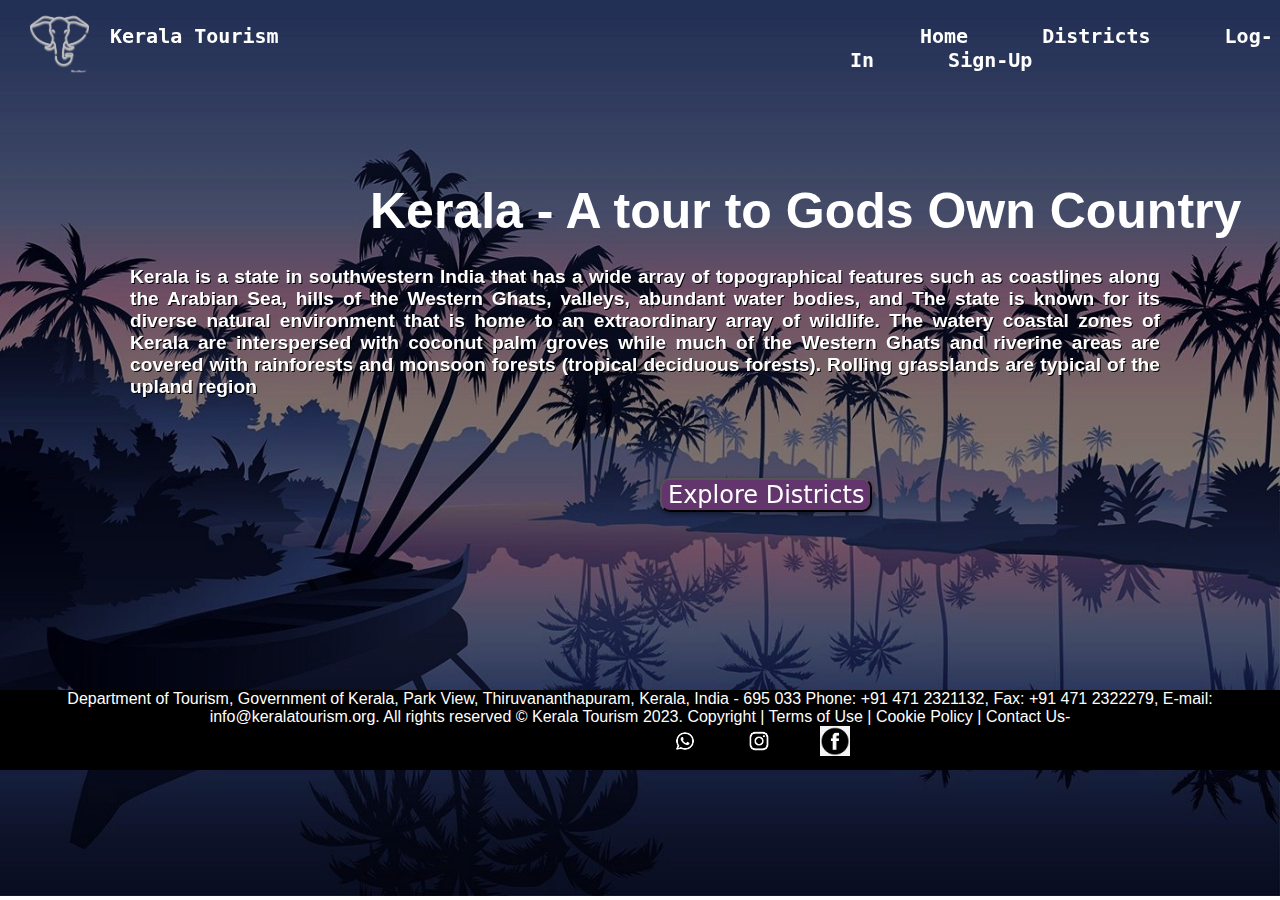
<file: index.html>
<!DOCTYPE html>
<html lang="en">
<head>
    <meta charset="UTF-8">
    <meta http-equiv="X-UA-Compatible" content="IE=edge">
    <meta name="viewport" content="width=device-width, initial-scale=1.0">
    <title> KERALA TOURISM</title>
    <link rel="stylesheet" type="text/css" href="style.css">
    
</head>
<body>
    <div class="overlay"></div>
    <div id="homepage">
         <header>
        <img id="logo" src="1683315630395.png" alt="img not found">
        <h1 id="kt">Kerala Tourism</h1>
       <div class="nav">
        <a  href="#homepage">Home</a>
        <a  href="districts.html">Districts</a>
        <a  href="login.html">Log-In</a>
        <a  href="signup.html">Sign-Up</a></div> 
    </header>
    </div>
    <h1 id="mainheading">Kerala - A tour to Gods Own Country</h1>
    <br>
    <br>
    
    <p id="para">Kerala is a state in southwestern India that has a wide array of topographical features such as coastlines along the Arabian Sea, hills of the Western Ghats, valleys, abundant water bodies, and The state is known for its diverse natural environment that is home to an extraordinary array of wildlife. The watery coastal zones of Kerala are interspersed with coconut palm groves while much of the Western Ghats and riverine areas are covered with rainforests and monsoon forests (tropical deciduous forests). Rolling grasslands are typical of the upland region</p>
     <div><a href="districts.html"><button id="explore">Explore Districts</button></a></div>
     
    
     <footer>
       <p id="foot"> Department of Tourism, Government of Kerala, Park View, Thiruvananthapuram, Kerala, India - 695 033
        Phone: +91 471 2321132, Fax: +91 471 2322279, E-mail: info@keralatourism.org.
        All rights reserved © Kerala Tourism 2023. Copyright | Terms of Use | Cookie Policy | Contact Us-</p>
<a href="https://api.whatsapp.com/send?phone=7510512345"><img id="whatsapp" src="Black-and-white-Whatsapp-logo-vector-PNG.png" alt=""></a>
<a href="https://www.instagram.com/keralatourism/?hl=en"><img id="instagram" src="Instagram-black-and-white-logo-vector-png-(5).png" alt=""></a>
<a href="https://www.facebook.com/keralatourismofficial"><img id="facebook" src="Black-icon-facebook-logo-PNG.png" alt=""></a>
     </footer>
    
    
</body>
</html>
</file>
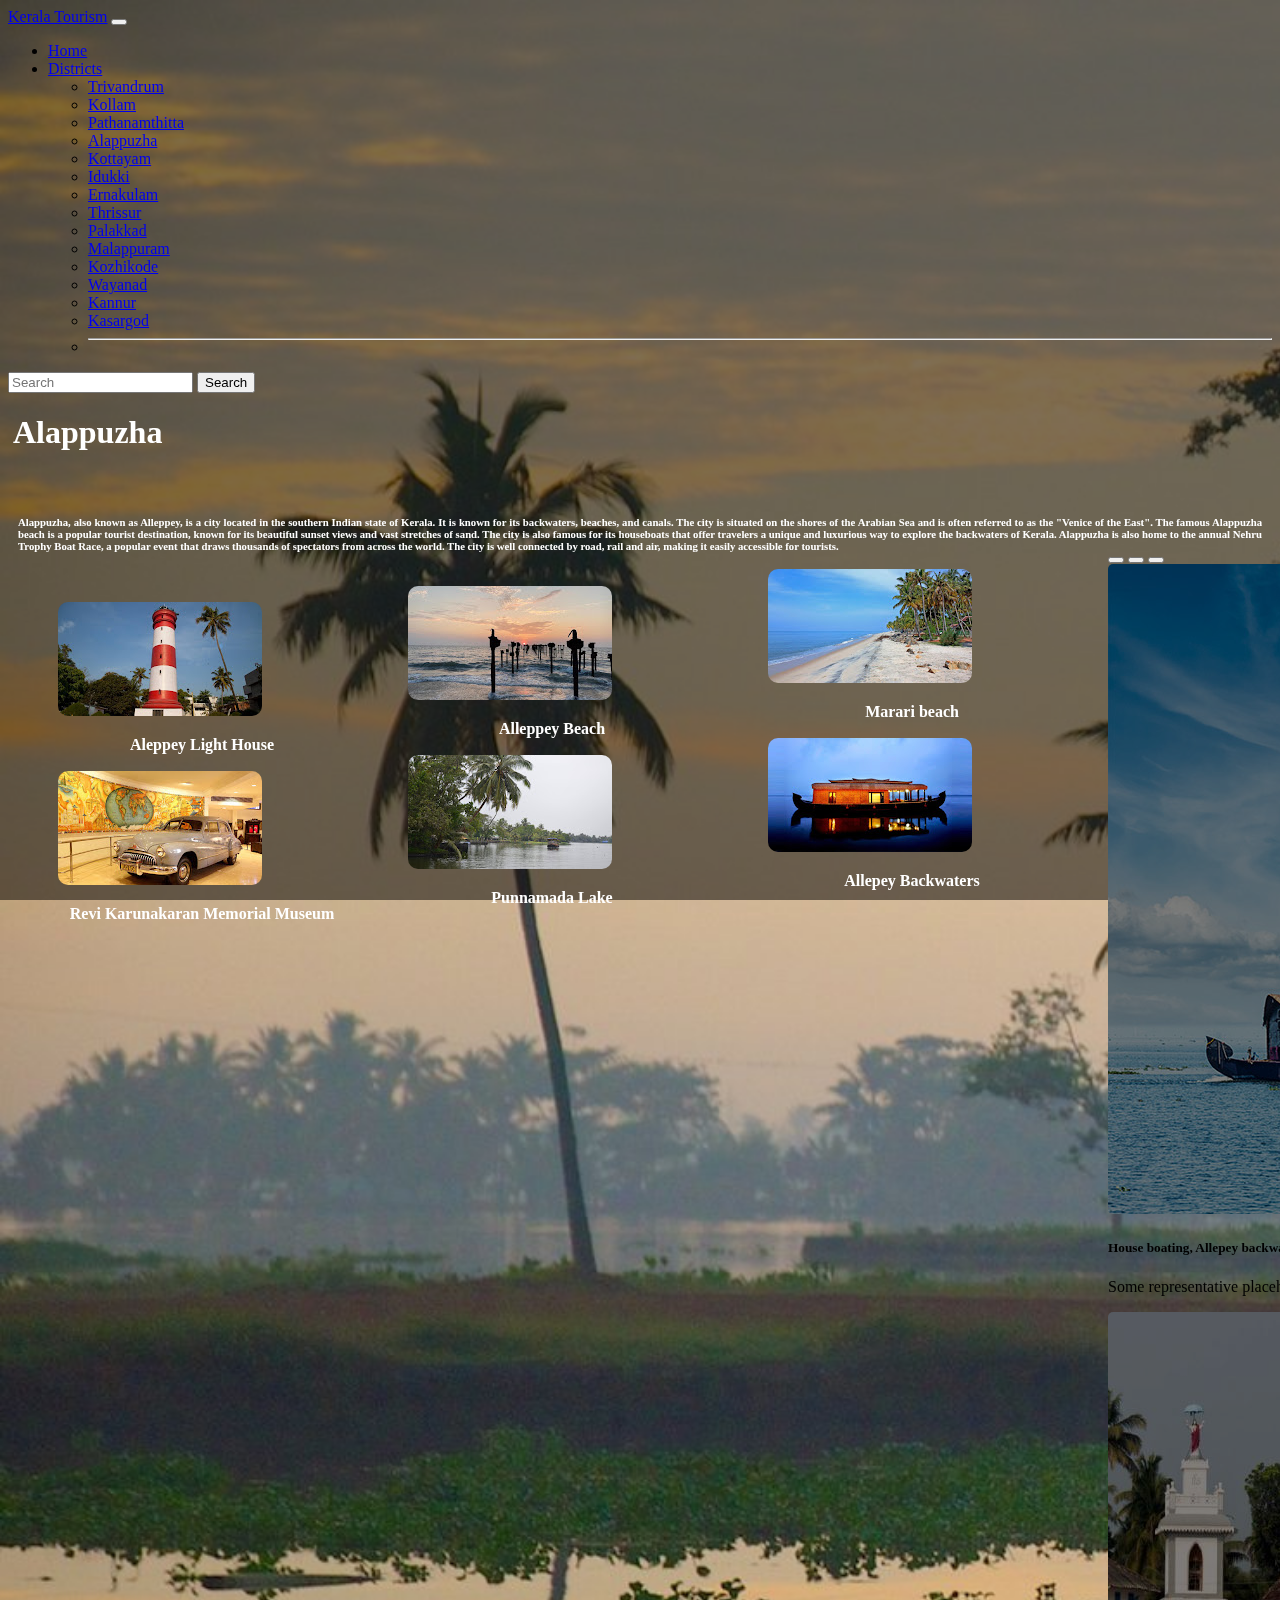
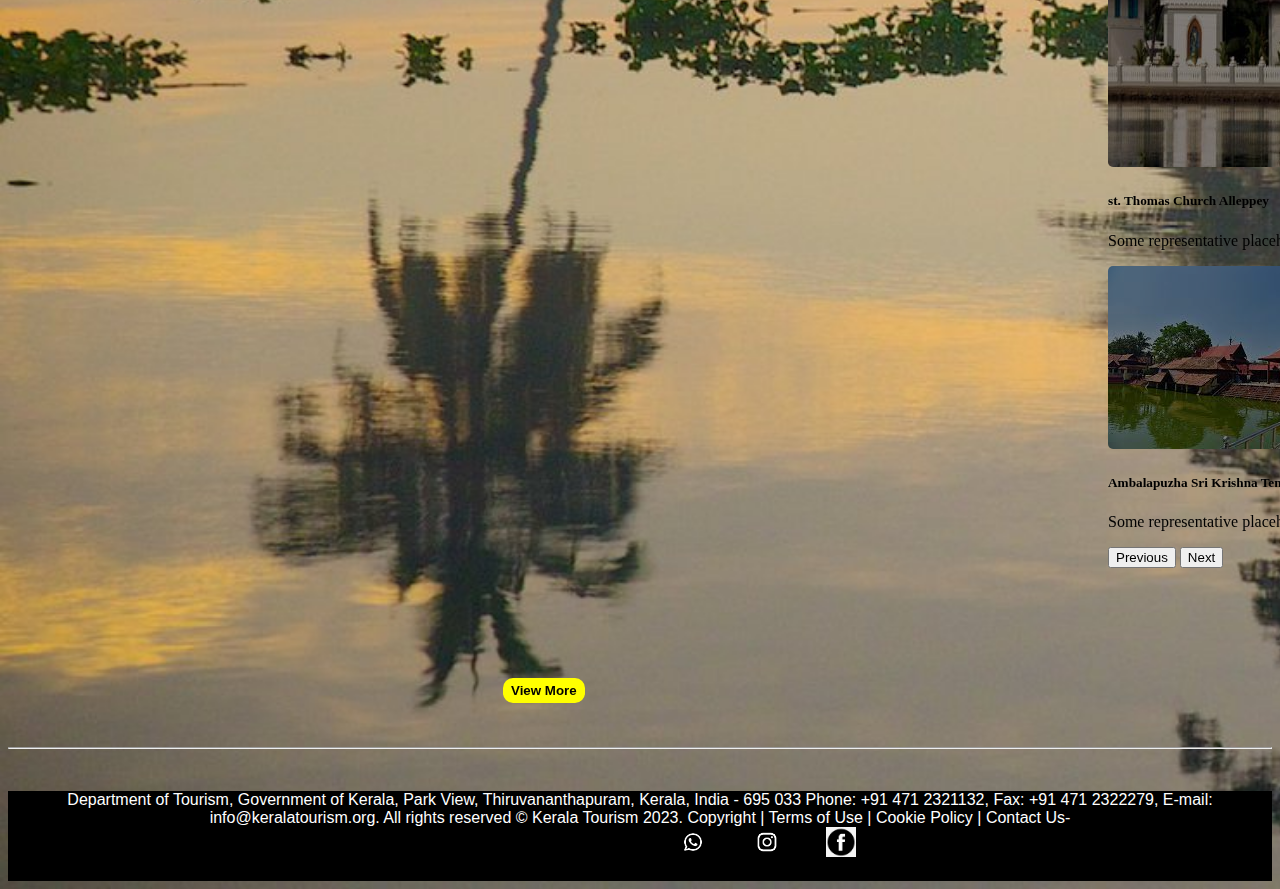
<file: alappuzha.html>
<!DOCTYPE html>
<html lang="en">
<head>
    <meta charset="UTF-8">
    <meta http-equiv="X-UA-Compatible" content="IE=edge">
    <meta name="viewport" content="width=device-width, initial-scale=1.0">
    <title>Kerala Tourism - Alappuzha District</title>
    <link href="https://cdn.jsdelivr.net/npm/bootstrap@5.3.0-alpha3/dist/css/bootstrap.min.css" rel="stylesheet" integrity="sha384-KK94CHFLLe+nY2dmCWGMq91rCGa5gtU4mk92HdvYe+M/SXH301p5ILy+dN9+nJOZ" crossorigin="anonymous">
<script src="https://cdn.jsdelivr.net/npm/bootstrap@5.3.0-alpha3/dist/js/bootstrap.bundle.min.js" integrity="sha384-ENjdO4Dr2bkBIFxQpeoTz1HIcje39Wm4jDKdf19U8gI4ddQ3GYNS7NTKfAdVQSZe" crossorigin="anonymous"></script>
<link rel="stylesheet" href="alappuzha.css">
</head>
<body>
    <nav class="navbar navbar-expand-lg bg-body-tertiary">
        <div class="container-fluid">
          <a class="navbar-brand" href="index.html">Kerala Tourism</a>
          <button class="navbar-toggler" type="button" data-bs-toggle="collapse" data-bs-target="#navbarSupportedContent" aria-controls="navbarSupportedContent" aria-expanded="false" aria-label="Toggle navigation">
            <span class="navbar-toggler-icon"></span>
          </button>
          <div class="collapse navbar-collapse" id="navbarSupportedContent">
            <ul class="navbar-nav me-auto mb-2 mb-lg-0">
              <li class="nav-item">
                <a class="nav-link active" aria-current="page" href="index.html">Home</a>
              </li>
              <li class="nav-item dropdown">
                <a class="nav-link dropdown-toggle" href="#" role="button" data-bs-toggle="dropdown" aria-expanded="false">
                  Districts
                </a>
                <ul class="dropdown-menu">
                  <li><a class="dropdown-item" href="trivandrum.html">Trivandrum</a></li>
                  <li><a class="dropdown-item" href="kollam.html">Kollam</a></li>
                  <li><a class="dropdown-item" href="pathanamthitta.html">Pathanamthitta</a></li>
                  <li><a class="dropdown-item" href="alappuzha.html">Alappuzha</a></li>
                  <li><a class="dropdown-item" href="kottayam.html">Kottayam</a></li>
                  <li><a class="dropdown-item" href="#">Idukki</a></li>
                  <li><a class="dropdown-item" href="#">Ernakulam</a></li>
                  <li><a class="dropdown-item" href="#">Thrissur</a></li>
                  <li><a class="dropdown-item" href="#">Palakkad</a></li>
                  <li><a class="dropdown-item" href="#">Malappuram</a></li>
                  <li><a class="dropdown-item" href="#">Kozhikode</a></li>
                  <li><a class="dropdown-item" href="#">Wayanad</a></li>
                  <li><a class="dropdown-item" href="#">Kannur</a></li>
                  <li><a class="dropdown-item" href="#">Kasargod</a></li>
                  <li><hr class="dropdown-divider"></li>
                </ul>
              </li>
            </ul>
            <form class="d-flex" role="search">
              <input class="form-control me-2" type="search" placeholder="Search" aria-label="Search">
              <button class="btn btn-outline-success" type="submit">Search</button>
            </form>

          </div>
        </div>
      </nav>
      <h1 class="display-3">Alappuzha</h1>
      <br><h6>Alappuzha, also known as Alleppey, is a city located in the southern Indian state of Kerala. It is known for its backwaters, beaches, and canals. The city is situated on the shores of the Arabian Sea and is often referred to as the "Venice of the East". The famous Alappuzha beach is a popular tourist destination, known for its beautiful sunset views and vast stretches of sand. The city is also famous for its houseboats that offer travelers a unique and luxurious way to explore the backwaters of Kerala. Alappuzha is also home to the annual Nehru Trophy Boat Race, a popular event that draws thousands of spectators from across the world. The city is well connected by road, rail and air, making it easily accessible for tourists.</h6>

      <div id="card01" style="width: 18rem;">
        <img src="al01.jpg" class="card-img-top" alt="...">
        <div class="card-body">
          <p class="card-text">Aleppey Light House</p>
        </div>
      </div>
      <div id="card02" style="width: 18rem;">
        <img src="al02.jpg" class="card-img-top" alt="...">
        <div class="card-body">
          <p class="card-text">Alleppey Beach</p>
        </div>
      </div>
      <div id="card03" style="width: 18rem;">
        <img src="al03.jpg" class="card-img-top" alt="...">
        <div class="card-body">
          <p class="card-text">Marari beach</p>
        </div>
      </div>
      <div id="card04" style="width: 18rem;">
        <img src="al04.jpg" class="card-img-top" alt="...">
        <div class="card-body">
          <p class="card-text">Revi Karunakaran Memorial Museum</p>
        </div>
      </div>
      <div id="card05" style="width: 18rem;">
        <img src="al05.jpg" class="card-img-top" alt="...">
        <div class="card-body">
          <p class="card-text">Punnamada Lake</p>
        </div>
      </div>
      <div id="card06" style="width: 18rem;">
        <img src="al06.jpg" class="card-img-top" alt="...">
        <div class="card-body">
          <p class="card-text">Allepey Backwaters</p>
        </div>
      </div>
      <!-- carousel -->
      <div id="carouselExampleCaptions" class="carousel slide">
        <div class="carousel-indicators">
          <button type="button" data-bs-target="#carouselExampleCaptions" data-bs-slide-to="0" class="active" aria-current="true" aria-label="Slide 1"></button>
          <button type="button" data-bs-target="#carouselExampleCaptions" data-bs-slide-to="1" aria-label="Slide 2"></button>
          <button type="button" data-bs-target="#carouselExampleCaptions" data-bs-slide-to="2" aria-label="Slide 3"></button>
        </div>
        <div class="carousel-inner">
          <div class="carousel-item active">
            <img src="alslide01.jpg" class="d-block w-100" alt="...">
            <div class="carousel-caption d-none d-md-block">
              <h5>House boating, Allepey backwaters</h5>
              <p>Some representative placeholder content for the first slide.</p>
            </div>
          </div>
          <div class="carousel-item">
            <img src="alslide02.jpg" class="d-block w-100" alt="...">
            <div class="carousel-caption d-none d-md-block">
              <h5>st. Thomas Church Alleppey</h5>
              <p>Some representative placeholder content for the second slide.</p>
            </div>
          </div>
          <div class="carousel-item">
            <img src="alslide03.jpg" class="d-block w-100" alt="...">
            <div class="carousel-caption d-none d-md-block">
              <h5>Ambalapuzha Sri Krishna Temple</h5>
              <p>Some representative placeholder content for the third slide.</p>
            </div>
          </div>
        </div>
        <button class="carousel-control-prev" type="button" data-bs-target="#carouselExampleCaptions" data-bs-slide="prev">
          <span class="carousel-control-prev-icon" aria-hidden="true"></span>
          <span class="visually-hidden">Previous</span>
        </button>
        <button class="carousel-control-next" type="button" data-bs-target="#carouselExampleCaptions" data-bs-slide="next">
          <span class="carousel-control-next-icon" aria-hidden="true"></span>
          <span class="visually-hidden">Next</span>
        </button>
      </div>
      <!-- more button -->
      <button type="button" id="btn">View More</button>
      <br><br><br><hr><br>
      <footer>
        <p id="foot"> Department of Tourism, Government of Kerala, Park View, Thiruvananthapuram, Kerala, India - 695 033
         Phone: +91 471 2321132, Fax: +91 471 2322279, E-mail: info@keralatourism.org.
         All rights reserved © Kerala Tourism 2023. Copyright | Terms of Use | Cookie Policy | Contact Us-</p>
 <a href="https://api.whatsapp.com/send?phone=7510512345"><img id="whatsapp" src="Black-and-white-Whatsapp-logo-vector-PNG.png" alt=""></a>
 <a href="https://www.instagram.com/keralatourism/?hl=en"><img id="instagram" src="Instagram-black-and-white-logo-vector-png-(5).png" alt=""></a>
 <a href="https://www.facebook.com/keralatourismofficial"><img id="facebook" src="Black-icon-facebook-logo-PNG.png" alt=""></a>
      </footer>


</body>
</html>
</file>
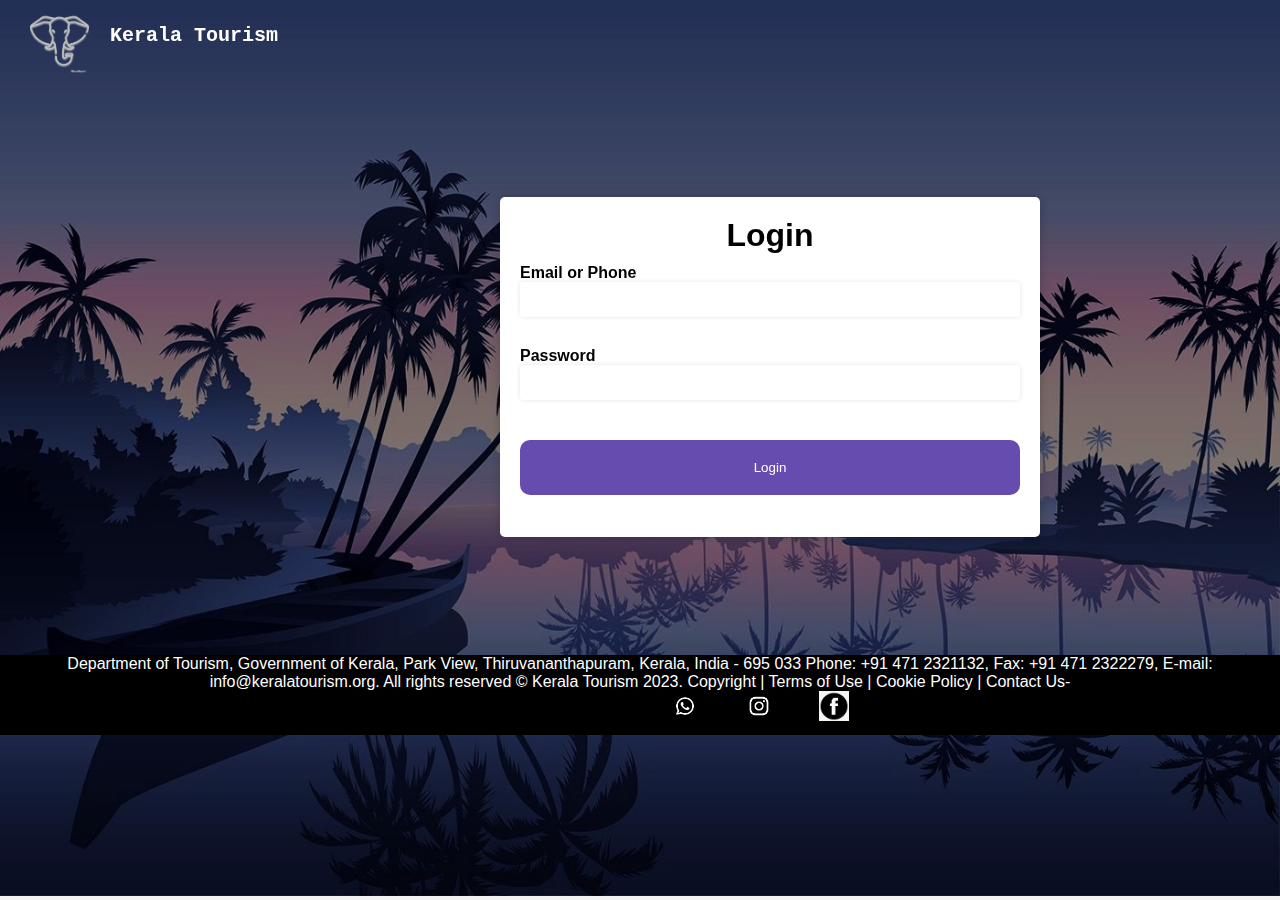
<file: login.html>
<!DOCTYPE html>
<html lang="en">
<head>
    <meta charset="UTF-8">
    <meta http-equiv="X-UA-Compatible" content="IE=edge">
    <meta name="viewport" content="width=device-width, initial-scale=1.0">
    <title>Log In</title>
    <link rel="stylesheet" href="login.css">
</head>
<body>
    <header>
        <img id="logo" src="1683315630395.png" alt="img not found">
        <h1 id="kt">Kerala Tourism</h1>
    </header>
    <div class="nav">
        <a id="BH"  href="index.html">Back To Home</a></div> 
    <div class="container">
        <h1>Login</h1>
        <form>
          <label for="login">Email or Phone</label>
          <input type="text" id="login" name="login" required>
          <label for="password">Password</label>
          <input type="password" id="password" name="password" required>
          <input type="submit" value="Login">
        </form>
      </div>
      <footer>
        <p id="foot"> Department of Tourism, Government of Kerala, Park View, Thiruvananthapuram, Kerala, India - 695 033
         Phone: +91 471 2321132, Fax: +91 471 2322279, E-mail: info@keralatourism.org.
         All rights reserved © Kerala Tourism 2023. Copyright | Terms of Use | Cookie Policy | Contact Us-</p>
 <a href="https://api.whatsapp.com/send?phone=7510512345"><img id="whatsapp" src="Black-and-white-Whatsapp-logo-vector-PNG.png" alt=""></a>
 <a href="https://www.instagram.com/keralatourism/?hl=en"><img id="instagram" src="Instagram-black-and-white-logo-vector-png-(5).png" alt=""></a>
 <a href="https://www.facebook.com/keralatourismofficial"><img id="facebook" src="Black-icon-facebook-logo-PNG.png" alt=""></a>
      </footer>

      <script>
        const form = document.querySelector('form');
const loginInput = document.querySelector('#login');
const passwordInput = document.querySelector('#password');

form.addEventListener('submit', function(event) {
  event.preventDefault(); // prevent form submission
  
  // Validate email or phone number
  if (!isValidEmail(loginInput.value) && !isValidPhoneNumber(loginInput.value)) {
    alert('Invalid email or phone number');
    return;
  }
  
  // Validate password
  if (!isValidPassword(passwordInput.value)) {
    alert('Invalid password');
    return;
  }
  
  // Form is valid, submit it
  form.submit();
});

function isValidEmail(email) {
  // Regular expression to validate email format
  const emailRegex = /^[^\s@]+@[^\s@]+\.[^\s@]+$/;
  return emailRegex.test(email);
}

function isValidPhoneNumber(phone) {
  // Regular expression to validate phone number format
  const phoneRegex = /^(?:\d{10}|\d{3}[-.]?\d{3}[-.]?\d{4})$/;
  return phoneRegex.test(phone);
}

function isValidPassword(password) {
  // Regular expression to validate password format
  const passwordRegex = /^(?=.*\d)(?=.*[a-z])(?=.*[A-Z]).{8,}$/;
  return passwordRegex.test(password);
}

      </script>
    
</body>
</html>
</file>
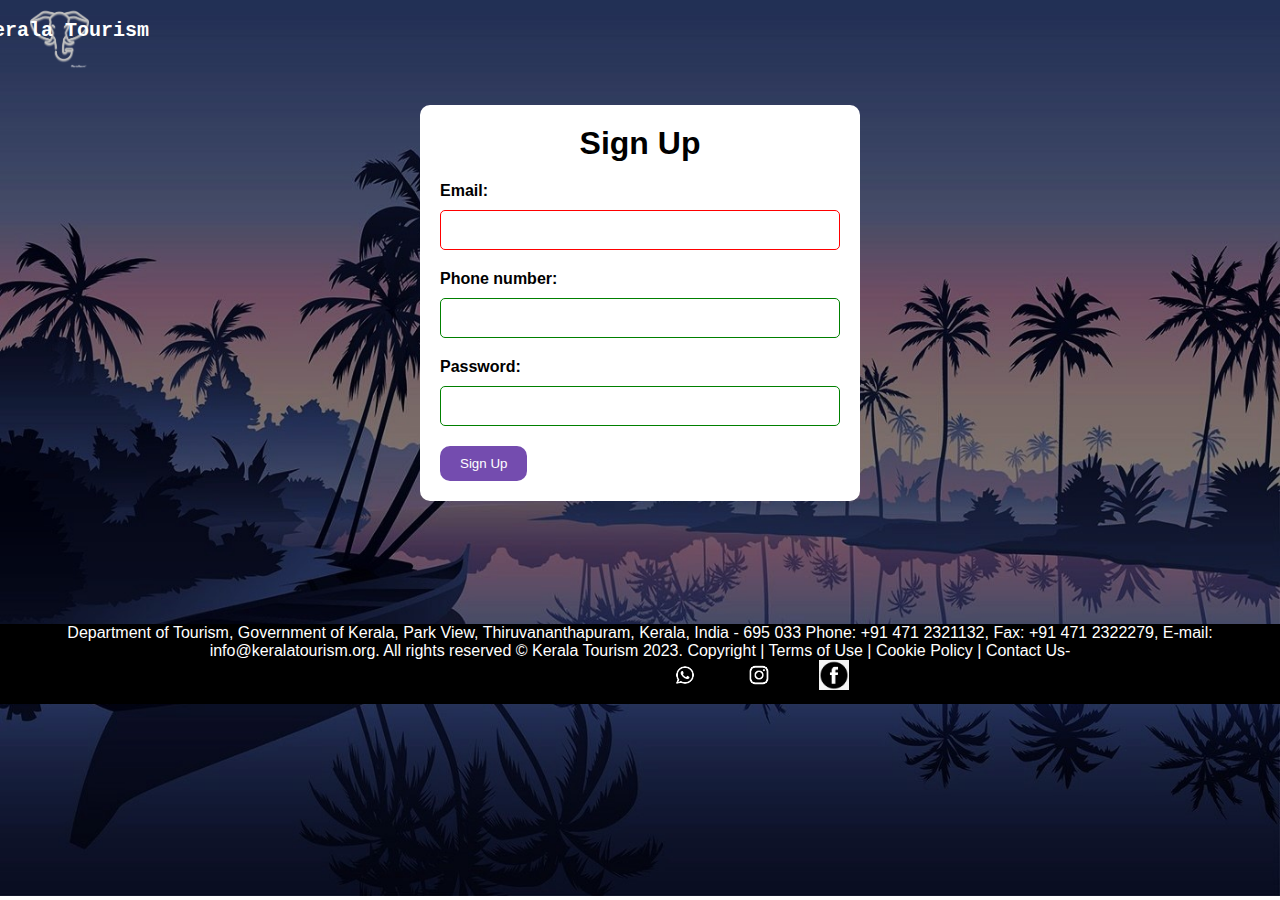
<file: signup.html>
<!DOCTYPE html>
<html>
  <head>
    <meta charset="UTF-8">
    <meta http-equiv="X-UA-Compatible" content="IE=edge">
    <meta name="viewport" content="width=device-width, initial-scale=1.0">
   
    <title>Sign Up</title>
    <link rel="stylesheet" href="signup.css">
    
     

  </head>
  <body>
     <header>
      <img id="logo" src="1683315630395.png" alt="">
      <h1 id="kt">Kerala Tourism</h1>
      <div class="nav">
        <a id="BH"  href="index.html">Back To Home</a></div> 
     </header>
    
      <form onsubmit="return validatePassword(document.getElementById('password').value);">
        <h1>Sign Up</h1>
        <label for="email">Email:</label>
        <input type="email" id="email" name="email" required pattern="[a-z0-9._%+-]+@[a-z0-9.-]+\.[a-z]{2,}$">
  
        <div>
          <label for="phone">Phone number:</label>
          <input type="tel" id="phone" name="phone" oninput="validatePhoneNumber()">
          <p id="phone-error-message"></p>
        </div>
        
        
        <div>
          <label for="password">Password:</label>
          <input type="password" id="password" name="password" oninput="validatePassword()">
          <p id="password-error-message"></p>
        </div>
        
  
        <input type="submit" value="Sign Up">
      </form>
      <footer>
        <p id="foot"> Department of Tourism, Government of Kerala, Park View, Thiruvananthapuram, Kerala, India - 695 033
         Phone: +91 471 2321132, Fax: +91 471 2322279, E-mail: info@keralatourism.org.
         All rights reserved © Kerala Tourism 2023. Copyright | Terms of Use | Cookie Policy | Contact Us-</p>
 <a href="https://api.whatsapp.com/send?phone=7510512345"><img id="whatsapp" src="Black-and-white-Whatsapp-logo-vector-PNG.png" alt=""></a>
 <a href="https://www.instagram.com/keralatourism/?hl=en"><img id="instagram" src="Instagram-black-and-white-logo-vector-png-(5).png" alt=""></a>
 <a href="https://www.facebook.com/keralatourismofficial"><img id="facebook" src="Black-icon-facebook-logo-PNG.png" alt=""></a>
      </footer>
     
   

    <script>
      function validatePhoneNumber() {
  var phoneNumber = document.getElementById("phone").value.replace(/[^0-9]/g, '');
  var errorMessage = "";
  var phoneRegex = /^(\d{3})[- .]?(\d{3})[- .]?(\d{4})$/;

  if (phoneNumber.length !== 10) {
    errorMessage += "Phone number must contain 10 digits. ";
  }

  if (!phoneRegex.test(phoneNumber)) {
    errorMessage += "Phone number should be in the format of XXX-XXX-XXXX, XXX.XXX.XXXX or XXX XXX XXXX. ";
  }

  var phoneErrorMessage = document.getElementById("phone-error-message");
  if (errorMessage) {
    phoneErrorMessage.innerHTML = errorMessage;
    phoneErrorMessage.style.display = "block";
  } else {
    phoneErrorMessage.style.display = "none";
  }
}

  function validatePassword() {
  var password = document.getElementById("password").value;
  var uppercaseRegex = /[A-Z]/;
  var lowercaseRegex = /[a-z]/;
  var numberRegex = /[0-9]/;
  var errorMessage = "";

  if (password.length < 8) {
    errorMessage += "Password must be at least 8 characters long. ";
  }
  if (!uppercaseRegex.test(password)) {
    errorMessage += "Password must contain at least one uppercase letter. ";
  }
  if (!lowercaseRegex.test(password)) {
    errorMessage += "Password must contain at least one lowercase letter. ";
  }
  if (!numberRegex.test(password)) {
    errorMessage += "Password must contain at least one number. ";
  }

  var passwordErrorMessage = document.getElementById("password-error-message");
  if (errorMessage) {
    passwordErrorMessage.innerHTML = errorMessage;
    passwordErrorMessage.style.display = "block";
  } else {
    passwordErrorMessage.style.display = "none";
  }
}

</script>

  </body>
</html>
</file>
<file: style.css>
*{
    pad: 0px;
    margin: 0px;
}

body{
    background-image: url(final.jpg);
    background-size: cover;
    background-repeat: no-repeat;
    
    position: fixed;
   
}
#logo{
    height: 70px;
    margin-left: 30px;
    margin-top: 5px;
   
}
#kt{
    font-family: monospace;
    font-size:x-large;
    margin-left: 110px;
    margin-top: -55px;
    font-weight: bolder;
    position: fixed;
    color: white;

}
.nav{
    margin-left: 850px;
    margin-top: -55px;
   
  
}
a{
   
    width: 100%;
    height: 100%;
    color: rgb(255, 255, 255);
    padding-left: 70px;
    font-family: monospace;
    font-size: x-large;
    font-weight: bolder;
    text-decoration: none;
   
    
}
#mainheading{
    color: rgb(255, 255, 255);
    font-family: 'Gill Sans', 'Gill Sans MT', Calibri, 'Trebuchet MS', sans-serif;
    font-size: 50px;
    align-items: center;
    margin-left: 370px;
    margin-top: 110px;

}
#para{

    color: rgb(255, 255, 255);
    font-size: larger;
    text-align: justify;
    font-weight: bolder;
    align-self: first baseline;
    padding-left: 40px;
    padding-right: 120px;
    margin-left: 90px;
    margin-top: -10px;
    font-family: sans-serif;
    text-shadow: 1px 1px #000;
    
}
#explore{
    padding: auto;
    color: white;
    box-shadow: 0 2px 4px rgba(0, 0, 0, 0.4);
    background-color: rgb(98, 53, 109);
    font-size: x-large;
     font-family: system-ui, -apple-system, BlinkMacSystemFont, 'Segoe UI', Roboto, Oxygen, Ubuntu, Cantarell, 'Open Sans', 'Helvetica Neue', sans-serif;
     border-radius: 10px;
    margin-left: 590px;
     margin-top: 80px;
     font-weight: 500;
    cursor: pointer;}

footer{
    background-color: black;
    position: relative;
    height: 80px;
    margin-top: 178px;
    color: white;
}
#whatsapp{
    height: 30px;
    margin-left: 600px;
    margin-top: 0x;
    cursor: pointer;
    position: relative;
}
#instagram{
    position: relative;
    height: 30px;
    margin-left: -30px;

}
#foot{
    text-align: center;
    font-family: sans-serif;
}
#facebook{
    position: relative;
    height: 30px;
    margin-left: -28px;
    
}
</file>
<file: alappuzha.css>
body{
    background-color: rgb(26, 25, 93);
    background-image: url(albackground.jpg);
    background-size: cover;
  
}
body::before {
    content: "";
    position: fixed;
    top: 0;
    left: 0;
    width: 100%;
    height: 100%;
    background-color: rgba(0,0,0,0.5); /* adjust the alpha value to control the opacity */
    z-index: -1;
  }
.card-img-top{
    border-radius: 10px;
}
.card-text{
    color: rgb(255, 255, 255);
    font-weight: 600;
    text-align: center;

}
#card01{
    margin-left: 50px;
    margin-top: 50px;
    transition: transform 0.2s ease-in-out;
}

#card01:hover {
    transform: scale(1.05);
    animation-name: pulse;
    animation-duration: 1s;
    animation-fill-mode: both;
  }
  
  @keyframes pulse {
    0% {
      transform: scale(1);
    }
    50% {
      transform: scale(1.1);
    }
    100% {
      transform: scale(1);
    }
  }
#card02{
    margin-left: 400px;
    margin-top: -184px;
    transition: transform 0.2s ease-in-out;
}

#card02:hover {
    transform: scale(1.05);
    animation-name: pulse;
    animation-duration: 1s;
    animation-fill-mode: both;
  }
  
  @keyframes pulse {
    0% {
      transform: scale(1);
    }
    50% {
      transform: scale(1.1);
    }
    100% {
      transform: scale(1);
    }
  }
#card03{
    margin-left: 760px;
    margin-top: -185px;
    transition: transform 0.2s ease-in-out;
}

#card03:hover {
    transform: scale(1.05);
    animation-name: pulse;
    animation-duration: 1s;
    animation-fill-mode: both;
  }
  
  @keyframes pulse {
    0% {
      transform: scale(1);
    }
    50% {
      transform: scale(1.1);
    }
    100% {
      transform: scale(1);
    }
  }
  #card04{
    margin-left: 50px;
    margin-top: 50px;
    transition: transform 0.2s ease-in-out;
}

#card04:hover {
    transform: scale(1.05);
    animation-name: pulse;
    animation-duration: 1s;
    animation-fill-mode: both;
  }
  
  @keyframes pulse {
    0% {
      transform: scale(1);
    }
    50% {
      transform: scale(1.1);
    }
    100% {
      transform: scale(1);
    }
  }
  #card05{
    margin-left: 400px;
    margin-top: -184px;
    transition: transform 0.2s ease-in-out;
}

#card05:hover {
    transform: scale(1.05);
    animation-name: pulse;
    animation-duration: 1s;
    animation-fill-mode: both;
  }
  
  @keyframes pulse {
    0% {
      transform: scale(1);
    }
    50% {
      transform: scale(1.1);
    }
    100% {
      transform: scale(1);
    }
  }
  #card06{
    margin-left: 760px;
    margin-top: -185px;
    transition: transform 0.2s ease-in-out;
}

#card06:hover {
    transform: scale(1.05);
    animation-name: pulse;
    animation-duration: 1s;
    animation-fill-mode: both;
  }
  
  @keyframes pulse {
    0% {
      transform: scale(1);
    }
    50% {
      transform: scale(1.1);
    }
    100% {
      transform: scale(1);
    }
  }
  #carouselExampleCaptions{
    width: 400px;
    margin-left: 1100px;
    margin-top: -360px;
  }
  .d-block{
    border-radius: 5px;

  }
  #btn{
    margin-left: 495px;
    margin-top: 110px;
    background-color: rgb(255, 255, 0);
    padding: 5px 8px 5px 8px;
    border-radius: 10px;
    font-weight: 600;
    border-style: hidden;
  }
  footer{
    background-color: black;
    position: relative;
    height: 90px;
    color: white;
}
#whatsapp{
    height: 30px;
    margin-left: 670px;
    margin-top: -28px;
    cursor: pointer;
    position: relative;
}
#instagram{
    position: relative;
    height: 30px;
    margin-left: 40px;
    margin-top: -28px;

}
#foot{
    text-align: center;
    font-family: sans-serif;
}
#facebook{
    position: relative;
    height: 30px;
    margin-left: 40px;
    margin-top: -28px;
    
}
.display-3{
    color: white;
    margin-left: 5px;
}
.d-block{
    filter: brightness(50%);
}
h6{
    color: white;
    text-align: justify;
    padding: 0px 10px 0px 10px;
}
</file>
<file: login.css>
*{
    pad: 0px;
    margin: 0px;
}

body{
    background-image: url(final.jpg);
    background-size: cover;
    background-repeat: no-repeat;
    position: fixed;
    background-color: #f2f2f2;
    font-family: Arial, sans-serif;
   
}
  
  .container {
    
    width: 500px;
    height: 300px;   
    padding: 20px;
    margin-left: 500px;
    margin-top: 100px;
    background-color: #fff;
    border-radius: 5px;
    box-shadow: 0 0 10px rgba(0, 0, 0, 0.2);
    position: relative;
  }
  
  h1 {
    text-align: center;
  }
  
  form {
    display: flex;
    flex-direction: column;
  }
  
  label {
    margin-top: 10px;
    font-weight: bold;
  }
  
  input[type="text"],
  input[type="password"] {
    padding: 10px;
    border: none;
    border-radius: 3px;
    margin-bottom: 20px;
    box-shadow: 0 0 5px rgba(0, 0, 0, 0.1);
  }
  
  input[type="submit"] {
    background-color: #664caf;
    color: #fff;
    padding: 20px;
    border: none;
    border-radius: 10px;
    cursor: pointer;
    margin-top: 20px;
  }
  
  input[type="submit"]:hover {
    background-color: #3e8e41;
  }
  #logo{
    height: 70px;
    margin-left: 30px;
    margin-top: 5px;
   
}
#kt{
    font-family: monospace;
    font-size:x-large;
    margin-left: 110px;
    margin-top: -55px;
    font-weight: bolder;
    position: fixed;
    color: white;

}
footer{
    background-color: black;
    position: relative;
    height: 80px;
    margin-top: 118px;
    color: white;
}
#whatsapp{
    height: 30px;
    margin-left: 670px;
    margin-top: 0x;
    cursor: pointer;
    position: relative;
}
#instagram{
    position: relative;
    height: 30px;
    margin-left: 40px;

}
#foot{
    text-align: center;
    font-family: sans-serif;
}
#facebook{
    position: relative;
    height: 30px;
    margin-left: 40px;
    
}
.nav{
    margin-left: 850px;
  
        display: inline-block;
        width: 100%;
        height: 100%; 
}
#BH{
    position: fixed;
    color: rgb(255, 255, 255);
    font-family: monospace;
    font-size: x-large;
    font-weight: bolder;
    cursor: pointer;
    margin-left: 450px;
}
</file>
<file: signup.css>
*{
    margin: 0px;
    padding: 0px;
}
body{
    background-image: url(final.jpg);
    background-repeat: no-repeat;
    background-size: cover;
    font-family: Arial, sans-serif;
    overflow: hidden;
}
  form {
    background-color: #fff;
    border-radius: 10px;
    padding: 20px;
    margin: 20px auto;
    width: 400px;
    margin-top: 20px;
  }
  h1 {
    text-align: center;
    margin-bottom: 20px;
  }
  label {
    display: block;
    margin-bottom: 10px;
    font-weight: bold;
  }
  input[type="email"],
  input[type="tel"],
  input[type="password"] {
    width: 100%;
    padding: 10px;
    border: 1px solid #ccc;
    border-radius: 5px;
    margin-bottom: 20px;
    box-sizing: border-box;
    font-size: 16px;
  }
  input[type="submit"] {
    background-color: #744caf;
    color: #fff;
    border: none;
    border-radius: 10px;
    padding: 10px 20px;
    cursor: pointer;
  }
  input[type="submit"]:hover {
    background-color: #3e8e41;
  }

  /* Valid input styles */
  input:valid {
    border-color: green;
  }
  input:invalid {
    border-color: red;
  }

  /* Password strength indicators */
  #password-strength-indicator {
    height: 10px;
    margin-top: 10px;
    margin-bottom: 20px;
  }
  .weak {
    background-color: red;
  }
  .medium {
    background-color: orange;
  }
  .strong {
    background-color: green;
  }
  #error-message {
    color: red;
  }

  #logo{
    height: 70px;
    margin-left: 30px;
    margin-top: 0px;
   
}
#kt{
    font-family: monospace;
    font-size:x-large;
    margin-left: -1150px;
    margin-top: -55px;
    font-weight: bolder;
    position: relative;
    color: white;

}
.nav{
    margin-left: 850px;
        display: inline-block;
        width: 100%;
        height: 100%; 
        
}
#BH{
    color: rgb(255, 255, 255);
    font-family: monospace;
    font-size: x-large;
    font-weight: bolder;
    cursor: pointer;
    margin-left: 450px;
}
footer{
    background-color: black;
    position: relative;
    height: 80px;
    margin-top: 123px;
    color: white;
}
#whatsapp{
    height: 30px;
    margin-left: 670px;
    margin-top: 0x;
    cursor: pointer;
    position: relative;
}
#instagram{
    position: relative;
    height: 30px;
    margin-left: 40px;

}
#foot{
    text-align: center;
    font-family: sans-serif;
}
#facebook{
    position: relative;
    height: 30px;
    margin-left: 40px;
    
}
</file>
